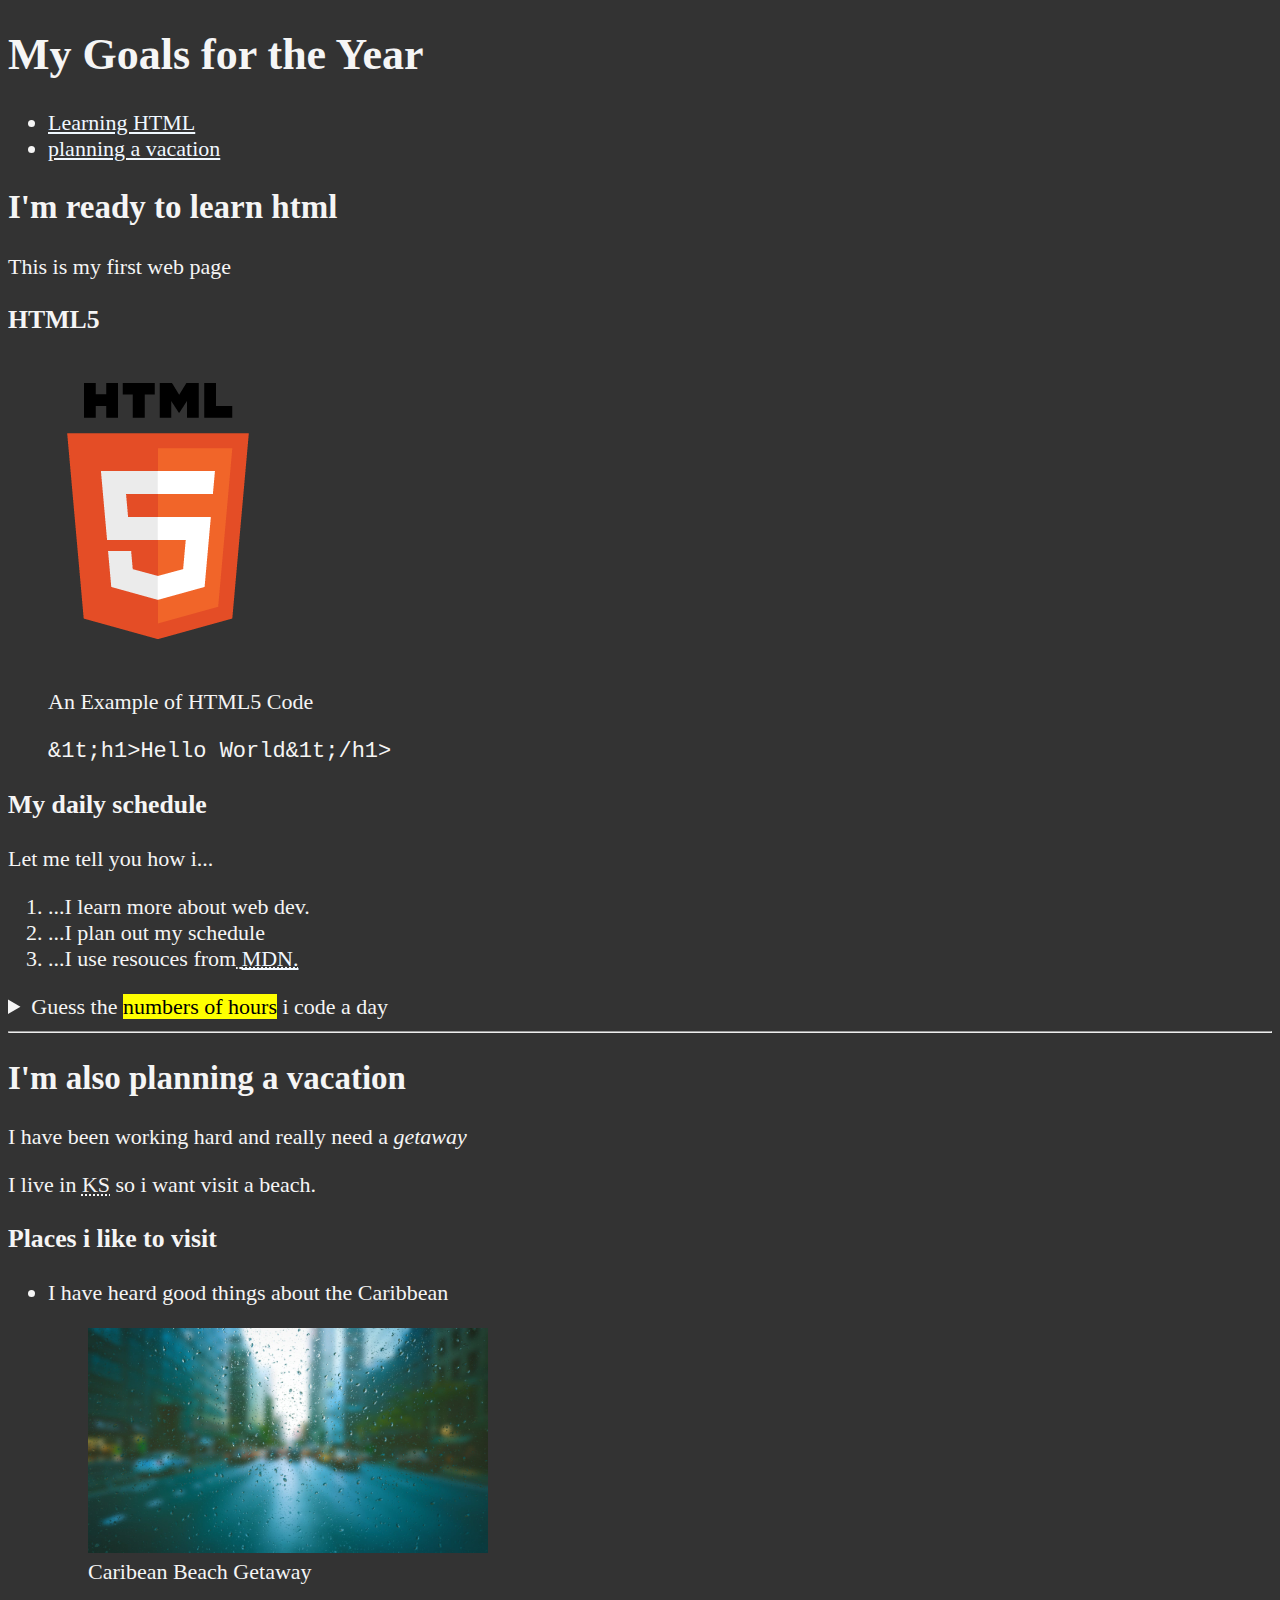
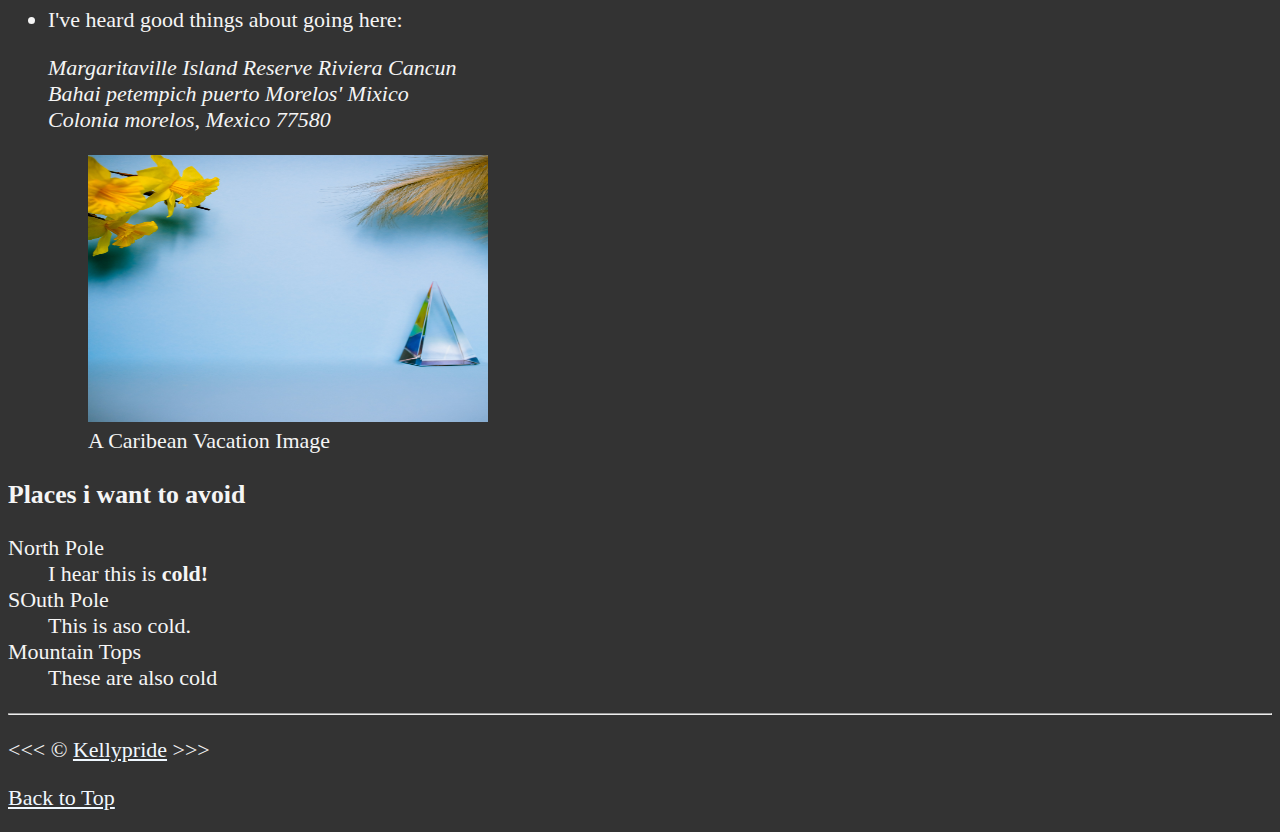
<file: index.html>
<!DOCTYPE html>
<html lang="en">
  <head>
    <meta charset="UTF-8" />
    <meta name="author" content="Kellypride" />
    <meta
      name="description"
      content="This page contains all the things i am learning how to create as i learn html" />
    <title>My First web page</title>
    <link rel="icon" href="img/html5.png" type="image/x-icon" />
    <link rel="stylesheet" href="main.css" type="text/css" />
  </head>

  <body>
    <header>
      <h1>My Goals for the Year</h1>

      <nav aria-label="primary-navigation ">
        <ul>
          <li>
            <a href="#html">Learning HTML</a>
          </li>
          <li><a href="#vacation">planning a vacation</a></li>
        </ul>
      </nav>
    </header>

    <main>
      <article id="html">
        <h2>I'm ready to learn html</h2>
        <p>This is my first web page</p>
        <section>
          <h3>HTML5</h3>
          <img
          src="img/html5.png"
          alt="HTML5 logo"
          title="I am learning HTML5"
          width="300"
          height="300" />
          <figure>
            <figcaption>An Example of HTML5 Code</figcaption>
            <p>
              <code>&1t;h1&gt;Hello World&1t;/h1&gt;</code>
            </p>
          </figure>
        </section>
        
        <section>
          <h3>My daily schedule</h3>
                <p>Let me tell you how i...</p>
                <ol>
                  <li>...I learn more about web dev.</li>
                  <li>...I plan out my schedule</li>
                  <li>
                    ...I use resouces from<abbr title="Mozilla Developer Network">
                      <a href="https://developer.mozilla.org/">MDN.</a></abbr
                    >
                  </li>
                </ol>
                <aside>
                  <details>
                    <summary>Guess the <mark>numbers of hours</mark> i code a day</summary>
                    <p>I start at <time datetime="8:00"> 8 am</time> and i write code for <time datetime="PT3H">3 hours</time>  every morning</p>
                  </details>
                </aside>
        </section>
        
      </article>

      <hr />

      <article="vacation">
        <h2>I'm also planning a vacation</h2>
        <p>I have been working hard and really need a <em>getaway</em></p>
        <p>I live in <abbr title="Kansas">KS</abbr> so i want visit a beach.</p>

        <Section>
          <h3>Places i like to visit</h3>
          <ul>
            <li>
              <p>I have heard good things about the Caribbean</p>
              <figure>
                <img
                  src="img/image.jpg"
                  alt="Caribbean Beach"
                  title="I want to visit a Caribbean beach."
                  width="400"
                  height="225 "
                  loading="lazy" />
                <figcaption>Caribean Beach Getaway</figcaption>
              </figure>
            </li>
            <li>
              <p>I've heard good things about going here:</p>
              <address>
                Margaritaville Island Reserve Riviera Cancun<br />
                Bahai petempich puerto Morelos' Mixico <br />
                Colonia morelos, Mexico 77580
              </address>
              <figure>
                <img
                  src="img/vacation.jpg"
                  alt="Cancun vacation"
                  title="It's 5 o'clock Somewhere!"
                  width="400"
                  height="267"
                  loading="lazy" />
                <figcaption>A Caribean Vacation Image</figcaption>
              </figure>
            </li>
          </ul>
        </Section>

        <!--TODO: Add more places-->
        <section>
          <h3>Places i want to avoid</h3>
          <dl>
            <dt>North Pole</dt>
            <dd>I hear this is <strong>cold!</strong></dd>

            <dt>SOuth Pole</dt>
            <dd>This is aso cold.</dd>

            <dt>Mountain Tops</dt>
            <dd>These are also cold</dd>
          </dl>
        </section>
        
      </article=>
    </main>

    <hr />
    <footer>
      <p>
        &lt;&lt;&lt; &copy; <a href="about.html">Kellypride</a> &gt;&gt;&gt;
      </p>
      <p>
        <a href="#">Back to Top</a>
      </p>
    </footer>
  </body>
</html>
</file>
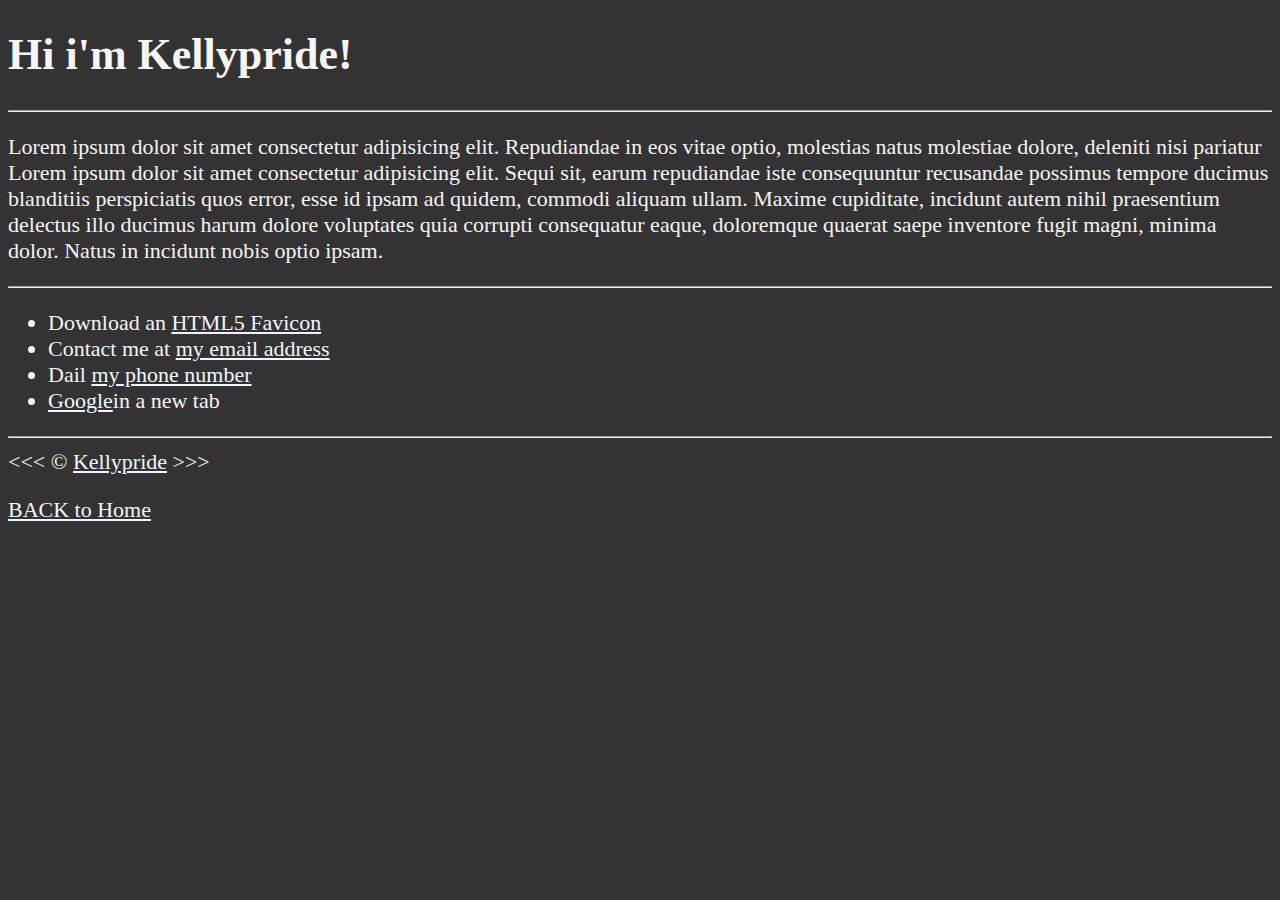
<file: about.html>
<!DOCTYPE html>
<html lang="en">
  <head>
    <meta charset="UTF-8" />
    <meta name="author" content="Kellypride" />
    <meta
      name="description"
      content="Hi I'm Kellypride. This page is about me" />
    <title>About Me</title>
    <!-- <link rel="icon" href="html5.png" type="image/x-icon" /> -->
    <link rel="stylesheet" href="main.css" type="text/css" />
  </head>

  <body>
    <h1>Hi i'm Kellypride!</h1>

    <hr />
    <p>
      Lorem ipsum dolor sit amet consectetur adipisicing elit. Repudiandae in
      eos vitae optio, molestias natus molestiae dolore, deleniti nisi pariatur
      Lorem ipsum dolor sit amet consectetur adipisicing elit. Sequi sit, earum
      repudiandae iste consequuntur recusandae possimus tempore ducimus
      blanditiis perspiciatis quos error, esse id ipsam ad quidem, commodi
      aliquam ullam. Maxime cupiditate, incidunt autem nihil praesentium
      delectus illo ducimus harum dolore voluptates quia corrupti consequatur
      eaque, doloremque quaerat saepe inventore fugit magni, minima dolor. Natus
      in incidunt nobis optio ipsam.
    </p>
    <hr />
    <ul>
      <li>Download an <a href="html5.png">HTML5 Favicon</a></li>
      <li>
        Contact me at <a href="mailto:random@email.com">my email address</a>
      </li>
      <li>Dail <a href="tel:237">my phone number</a></li>
      <li><a href="https://www.google.com">Google</a>in a new tab</li>
    </ul>

    <hr />
    &lt;&lt;&lt; &copy; <a href="about.html">Kellypride</a> &gt;&gt;&gt;

    <p>
      <a href="/">BACK to Home</a>
    </p>
  </body>
</html>
</file>
<file: main.css>
html {
        font-size: 22px;
      }

      body {
        background-color: #333;
        color: whitesmoke;
      }
a{
    color: aliceblue;
}
a::visited {
    color: lightgray;
}
a::hover, a:active {
    color: #eee;
}
</file>
